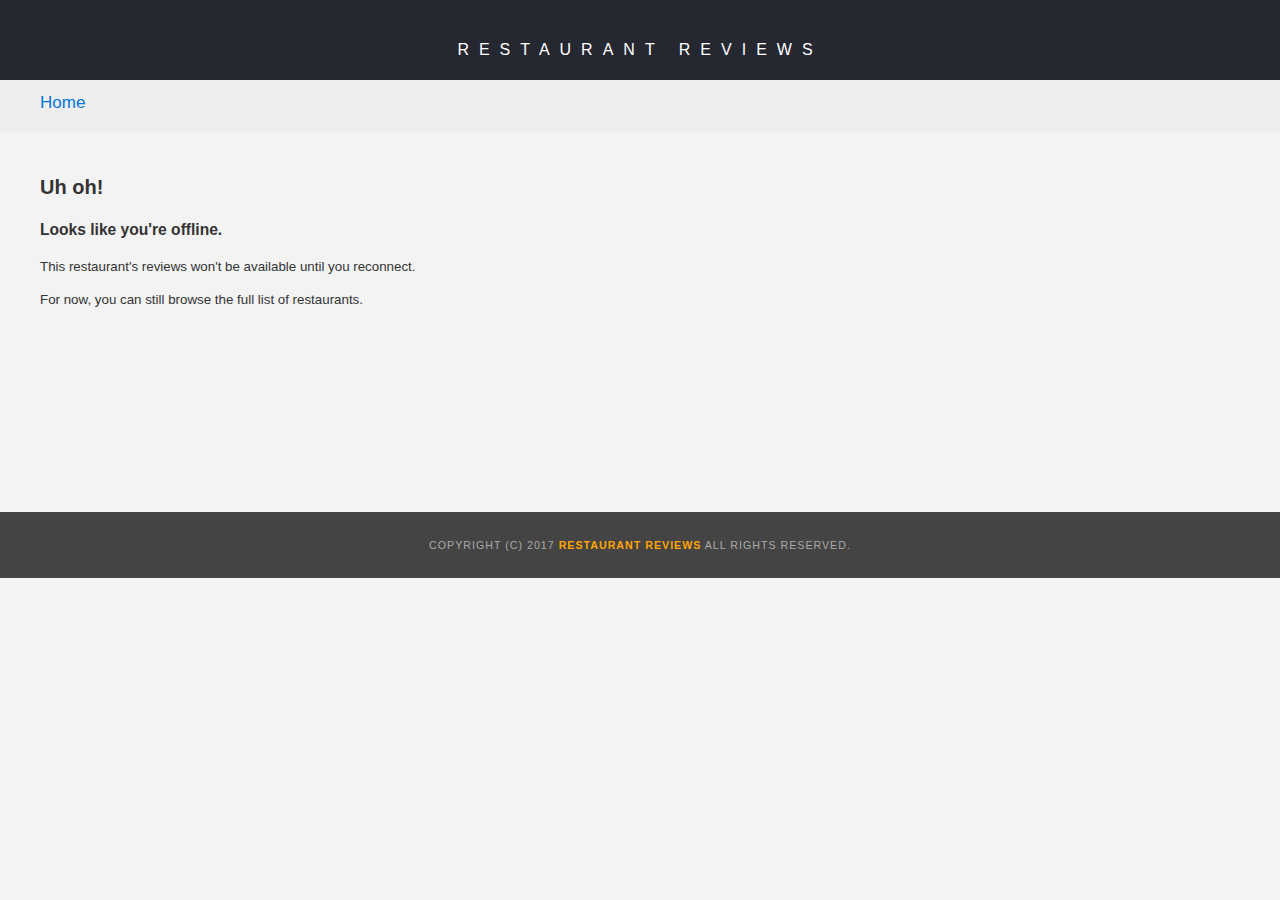
<file: offline.html>
<!DOCTYPE html>
<html>

<head>
    <meta charset="utf-8">
    <meta name="viewport" content="width=device-width, initial-scale=1">
    <meta http-equiv="X-UA-Compatible" content="ie=edge">
  <link rel="stylesheet" href="css/styles.css">
  <link rel="stylesheet" href="css/small.css">
  <link rel="stylesheet" href="css/medium.css">
  <title>Restaurant Reviews</title>
</head>

<body>
  <header id="logo">
    <nav>
      <h1><a href="/">Restaurant Reviews</a></h1>
    </nav>
    <ul id="breadcrumb" role="navigation" aria-label="breadcrumbs">
            <li><a href="/">Home</a></li>
    </ul>
  </header>

  <main>
      <section id="offline-msg">
        <h2>Uh oh!</h2>
        <h3>Looks like you're offline. </h3>
        <p>This restaurant's reviews won't be available until you reconnect.</p>
        <p>For now, you can still browse the full list of restaurants.</p>
      </section>
  </main>

  <footer id="footer">
        Copyright (c) 2017 <a href="/"><strong>Restaurant Reviews</strong></a> All Rights Reserved.
    </footer>

</body>

</html>
</file>
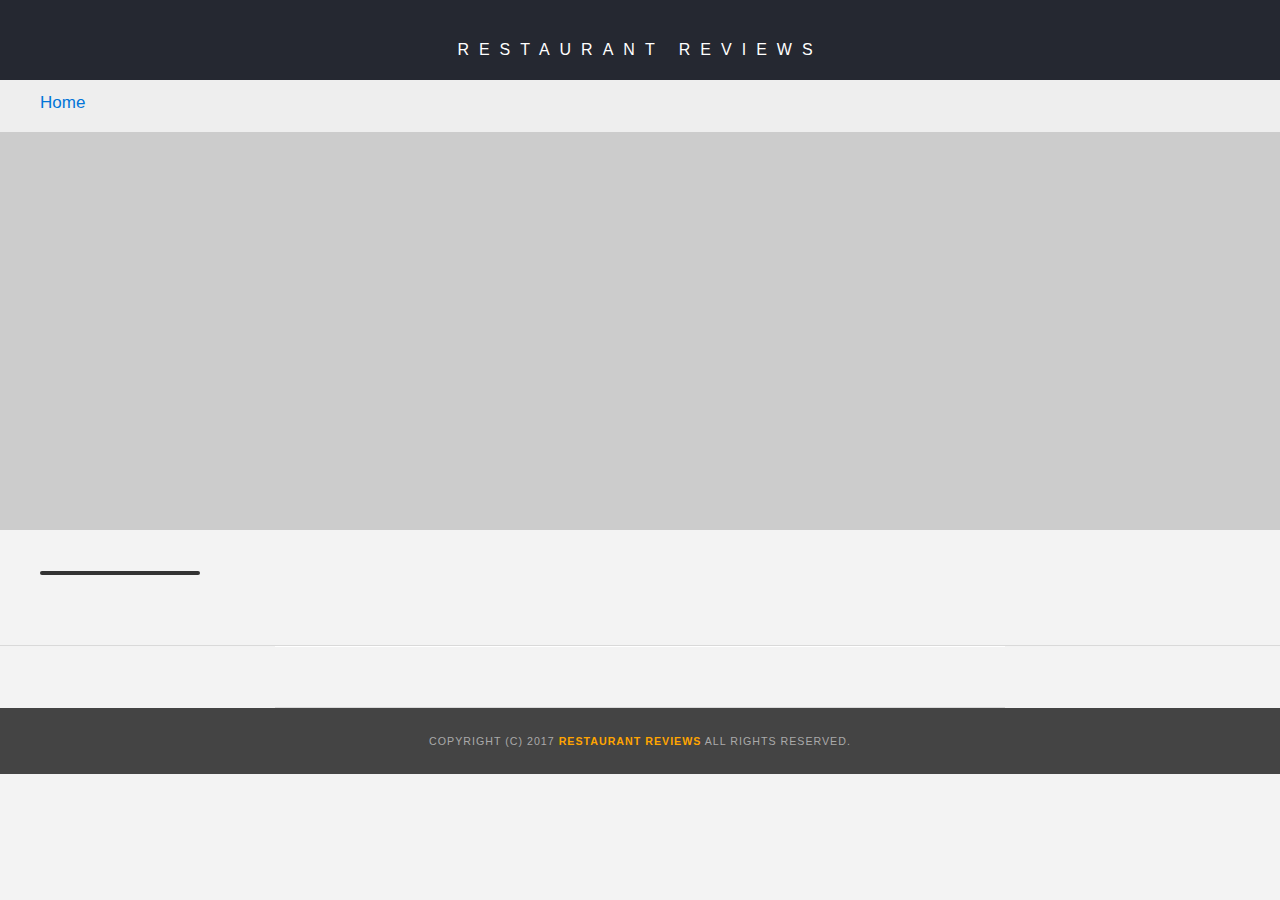
<file: restaurant.html>
<!DOCTYPE html>
<html>

<head>
    <meta charset="utf-8">
    <meta name="viewport" content="width=device-width, initial-scale=1">
    <meta http-equiv="X-UA-Compatible" content="ie=edge">
  <!-- Normalize.css for better cross-browser consistency -->
  <link rel="stylesheet" src="//normalize-css.googlecode.com/svn/trunk/normalize.css" />
  <!-- Main CSS file -->
  <link rel="stylesheet" href="css/styles.css" type="text/css">
  <link rel="stylesheet" href="css/small.css">
  <link rel="stylesheet" href="css/medium.css">
  <link rel="stylesheet" href="https://unpkg.com/leaflet@1.3.1/dist/leaflet.css" integrity="sha512-Rksm5RenBEKSKFjgI3a41vrjkw4EVPlJ3+OiI65vTjIdo9brlAacEuKOiQ5OFh7cOI1bkDwLqdLw3Zg0cRJAAQ==" crossorigin=""/>
  <title>Restaurant Info</title>
</head>

<body class="inside">
  <!-- Beginning header -->
  <header id="logo">
    <!-- Beginning nav -->
    <nav>
      <h1><a href="/">Restaurant Reviews</a></h1>
    </nav>
    <!-- Beginning breadcrumb -->
    <ul id="breadcrumb" role="navigation" aria-label="breadcrumbs">
      <li><a href="/">Home</a></li>
    </ul>
    <!-- End breadcrumb -->
    <!-- End nav -->
  </header>
  <!-- End header -->

  <!-- Beginning main -->
  <main id="maincontent">
    <!-- Beginning map -->
    <section id="map-container" role="presentation" aria-label="Location of restaurant shown on map">
      <div id="map"></div>
    </section>
    <!-- End map -->
    <!-- Beginning restaurant -->
    <section id="restaurant-container" aria-label="Restaurant details">
      <h1 id="restaurant-name"></h1>
      <p id="restaurant-cuisine" aria-label="cuisine"></p>
      <img id="restaurant-img">
      <div class="details">
          <p id="restaurant-address" aria-label="address"></p>
          <table id="restaurant-hours" aria-label="hours"></table>
      </div>
    </section>
    <!-- end restaurant -->
    <!-- Beginning reviews -->
    <section id="reviews-container" aria-label="Restaurant reviews">
      <div id="reviews-list"></div>
    </section>
    <!-- End reviews -->
  </main>
  <!-- End main -->

  <!-- Beginning footer -->
  <footer id="footer">
    Copyright (c) 2017 <a href="/"><strong>Restaurant Reviews</strong></a> All Rights Reserved.
  </footer>
  <!-- End footer -->
  <script src="https://unpkg.com/leaflet@1.3.1/dist/leaflet.js" integrity="sha512-/Nsx9X4HebavoBvEBuyp3I7od5tA0UzAxs+j83KgC8PU0kgB4XiK4Lfe4y4cgBtaRJQEIFCW+oC506aPT2L1zw==" crossorigin=""></script>
  <!-- Beginning scripts -->
  <!-- Database helpers -->
  <script type="text/javascript" src="js/dbhelper.js"></script>
  <!-- Main javascript file -->
  <script type="text/javascript" src="js/restaurant_info.js"></script>
  <!-- Google Maps -->
 <!--  <script async defer src="https://maps.googleapis.com/maps/api/js?key=AIzaSyA_tKbW6A5pQ-eupxI56myUnHLqYCzOjKo&libraries=places&callback=initMap"></script> -->
  <!-- End scripts -->

</body>

</html>
</file>
<file: css/styles.css>
@charset "utf-8";
/* CSS Document */

body,td,th,p{
	font-family: Arial, Helvetica, sans-serif;
	font-size: 10pt;
	color: #333;
	line-height: 1.5;
}

body {
  background-color: #f3f3f3;
	margin: 0;
	position: relative;
}

#logo {
  position: sticky;
  top: 0;
  z-index: 2000;
}

article {
	font-family: Arial, Helvetica, sans-serif;
	font-size: 10pt;
  color: #333;
}

a {
	color: orange;
	text-decoration: none;
}

a:hover, a:focus {
	color: #3397db;
	text-decoration: none;
}

a img{
	border: none 0px #fff;
}

article, aside, canvas, details, figcaption, figure, footer, header, hgroup, menu, nav, section {
	display: block;
}

#maincontent {
  background-color: #f3f3f3;
  min-height: 100%;
}

#footer {
  background-color: #444;
  color: #aaa;
  font-size: 8pt;
  letter-spacing: 1px;
  padding: 25px;
  text-align: center;
  text-transform: uppercase;
}

/* styles for one-line overview of articles before listing */
.overview {
  margin: 20px 0 20px;
  color: #666;
  font-style: italic;

}

#offline-msg {
  margin: 40px;
  min-height: 300px;
}

/* ====================== Navigation ====================== */

nav {
  width: 100%;
  height: 80px;
  background-color: #252831;
  text-align:center;
}

nav h1 {
  margin: auto;
  padding-top: 26px;
}

nav h1 a {
  color: #fff;
  font-size: 12pt;
  font-weight: lighter;
  letter-spacing: 10px;
  text-transform: uppercase;
}

#breadcrumb {
    padding: 10px 40px 16px;
    list-style: none;
    background-color: #eee;
    font-size: 17px;
    margin: 0;
}

/* Display list items side by side */
#breadcrumb li {
    display: inline;
}

/* Add a slash symbol (/) before/behind each list item */
#breadcrumb li+li:before {
    padding: 8px;
    color: black;
    content: "/\00a0";
}

/* Add a color to all links inside the list */
#breadcrumb li a {
    color: #0275d8;
    text-decoration: none;
}

/* Add a color on mouse-over */
#breadcrumb li a:hover {
    color: #01447e;
    text-decoration: underline;
}

/* ====================== Map ====================== */

#map {
  height: 400px;
  width: 100%;
  background-color: #ccc;
}

/* ====================== Restaurant Filtering ====================== */

section[role="form"] {
  position: sticky;
  top: 80px;
}

.filter-options {
  background-color: #3397DB;
  padding: 16px;
}

.filter-options h2 {
  color: white;
  font-size: 1rem;
  font-weight: normal;
  line-height: 1;
  text-align: center;
}

.filter-options select {
  background-color: white;
  border: 1px solid #fff;
  font-family: Arial,sans-serif;
  font-size: 11pt;
  height: 35px;
  letter-spacing: 0;
  margin: 12px auto;
  display: block;
  padding: 0 10px;
  width: 400px;
}

/* ====================== Restaurant Listing ====================== */

#restaurants-list {
  background-color: #f3f3f3;
  list-style: outside none none;
  margin: 0;
  padding: 0 15px 60px;
  text-align: center;
}

#restaurants-list > article {
  background-color: #fff;
  font-family: Arial,sans-serif;
  margin: 12px;
  min-height: 380px;
  text-align: left;
  width: 330px;
  border-radius: 25px 0;
  display: inline-block;
}

#restaurants-list .restaurant-img {
  background-color: #ccc;
  display: block;
  margin: 0;
  max-width: 100%;
  min-height: 240px;
  min-width: 100%;
  border-radius: 25px 0 0;
}

article h2 {
  color: #f18200;
  font-family: Arial,sans-serif;
  font-size: 14pt;
  font-weight: 200;
  letter-spacing: 0;
  line-height: 1.3;
  margin: 20px 0 10px;
  text-transform: uppercase;
  padding-left: 30px;
}

#restaurants-list p {
  margin: 0;
  font-size: 11pt;
  padding-left: 30px;
}

article a {
  background-color: orange;
  border-bottom: 3px solid #eee;
  color: #fff;
  display: inline-block;
  font-size: 10pt;
  margin: 15px 0 20px 30px;
  padding: 8px 30px 10px;
  text-align: center;
  text-decoration: none;
  text-transform: uppercase;
}

/* ====================== Restaurant Details ====================== */

.inside header#logo {
  position: fixed;
  top: 0;
  width: 100%;
  z-index: 2000;
}

.inside #map-container {
  background: blue none repeat scroll 0 0;
  height: 400px;
  position: relative;
  right: 0;
  top: 130px;
  width: 100%;
}

.inside #map {
  background-color: #ccc;
  height: 100%;
  width: 100%;
}

#restaurant-name {
  color: #f18200;
  font-family: Arial,sans-serif;
  font-size: 20pt;
  font-weight: 200;
  letter-spacing: 0;
  margin: 15px 0 30px;
  text-transform: uppercase;
  line-height: 1.1;
}

#restaurant-img {
  width: 100%;
  border-radius: 25px 0;
}

#restaurant-address {
  font-size: 12pt;
  margin: 10px 0px;
}

#restaurant-cuisine {
  background-color: #333;
  color: #ddd;
  font-size: 12pt;
  font-weight: 300;
  letter-spacing: 2px;
  margin: 0 0 20px;
  padding: 2px 0;
  text-align: center;
  text-transform: uppercase;
  width: 160px;
  border-radius: 6px;
}

#restaurant-container, #reviews-container {
  border-bottom: 1px solid #d9d9d9;
  border-top: 1px solid #fff;
  padding: 140px 40px 30px;
}

#reviews-container {
  padding: 30px 40px;
}

#reviews-container h2 {
  color: #f58500;
  font-size: 24pt;
  font-weight: 300;
  letter-spacing: -1px;
  padding-bottom: 1pt;
}

#reviews-list {
  margin: 0;
  padding: 0;
}

#reviews-list article {
  background-color: #fff;
  border: 2px solid #f3f3f3;
  border-radius: 25px 0;
  display: block;
  list-style-type: none;
  margin: 0 0 30px;
  overflow: hidden;
  position: relative;
}

#reviews-list article header {
  background-color: #333;
  color: #fff;
  padding: 0 0 0 20px;
  height: 50px;
}

#reviews-list article header .name {
  display: inline;
  float: left;
  font-weight: lighter;
}

#reviews-list article header .date {
  display: inline;
  float: right;
  color: #e8e8e8;
  font-weight: lighter;
  font-size: 9pt;
}

#reviews-list article .rating {
  background-color: #ffa53b;
  color: #FFF;
  padding: 8px;
  width: 70px;
  text-transform: uppercase;
  font-size: 9pt;
  border-radius: 6px;
  letter-spacing: 1px;
}

#reviews-list article p {
  margin: 20px;
  color: #707070;
  font-weight: lighter;
}

#restaurant-hours td {
  color: #666;
}

#restaurant-hours th {
  color: #666;
  font-weight: lighter;
  text-align: left;
  padding-right: 14px;
}
</file>
<file: css/small.css>
@charset "utf-8";
/* Small screen styles */

@media screen and (max-width: 420px) {

    .overview {
        font-size: 9pt;
    }

    #footer {
        font-size: 6pt;
    }

    /* ====================== Navigation ====================== */

    nav h1 a {
        font-size: 11pt;
        letter-spacing: 6px;
    }

    #breadcrumb {
        font-size: 11pt;
    }

    /* ====================== Map ====================== */

    #map {
        height: 320px;
    }

    .inside #map-container {
        height: 300px;
        top: 126px;
    }

    /* ====================== Restaurant Filtering ====================== */

    .filter-options select {
        width: 90%;
    }

    #restaurants-list > article {
        display: block;
        margin: 12px auto;
        min-width: 260px;
        width: 100%;
        max-width: 330px;
    }

    #restaurants-list .restaurant-img {
        min-height: 180px;
    }

    #restaurants-list h2 {
        padding: 0 20px;
    }

    #restaurants-list p {
        padding: 0 20px;
    }

    article a {
        margin: 15px 0 20px 20px;
    }

    /* ====================== Restaurant Details ====================== */

    #restaurant-container {
        padding: 140px 20px 20px;
    }

    #restaurant-name {
        font-size: 16pt;
        margin: 15px 0;
    }

    #restaurant-address {
        font-size: 11pt;
        padding: 12px 0 0 12px;
    }

    #restaurant-hours {
        padding: 12px;
    }

    #reviews-container {
        padding: 0 16px;
    }

}
</file>
<file: css/medium.css>
@charset "utf-8";
/* Medium screen (and larger) styles */

@media screen and (min-width: 700px) {

    /* ====================== Map ====================== */

    #map {
        height: 500px;
    }

    /* ====================== Restaurant Filtering ====================== */

    /* display select menus in-line and centered at a fixed width */

    div.filter-options-container {
        width: 700px;
        margin: auto;
    }

    .filter-options select {
        margin: 12px 0 12px 2px;
        width: 46%;
        display: inline-block;
    }

    /* ====================== Restaurant Details ====================== */

    /* move restaurant details in-line with restaurant image */

    #restaurant-img {
        width: 55%;
        display: inline-block;
    }

    div.details {
        display: inline-block;
        float: right;
        width: 40%;
    }

    /* keep reviews centered at a fixed width */

    #reviews-container {
        width: 650px;
        margin: auto;
    }

}
</file>
